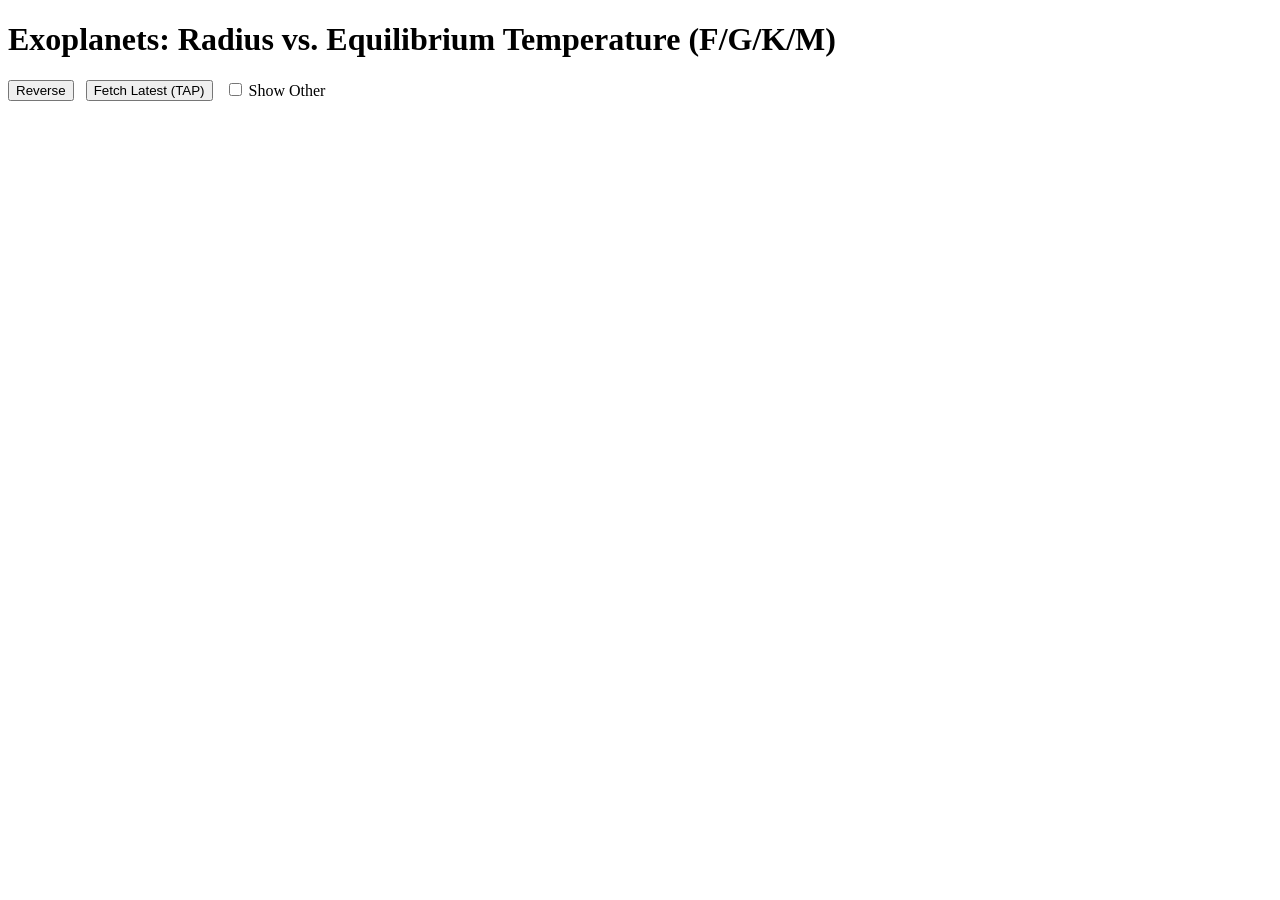
<file: FinalTask/index.html>
<!doctype html>
<html>
<head>
  <meta charset="utf-8"/>
  <title>Exoplanets by Spectral Type</title>
  <link rel="stylesheet" href="css/style.css">
</head>
<body>
  <h1>Exoplanets: Radius vs. Equilibrium Temperature (F/G/K/M)</h1>

  <div class="controls">
    <button id="reverse">Reverse</button>
    <button id="fetch-latest">Fetch Latest (TAP)</button>
    <label><input type="checkbox" id="show-other"> Show Other</label>
  </div>

  <p id="data-note" class="note"></p>

  <div class="container">
    <div><svg id="drawing_region_scatterplot"></svg></div>
    <div><svg id="drawing_region_barchart"></svg></div>
  </div>

  <div id="tooltip"></div>

  <script src="https://d3js.org/d3.v6.min.js"></script>
  <script src="js/ScatterPlot.js"></script>
  <script src="js/BarChart.js"></script>
  <script src="js/main.js"></script>
</body>
</html>
</file>
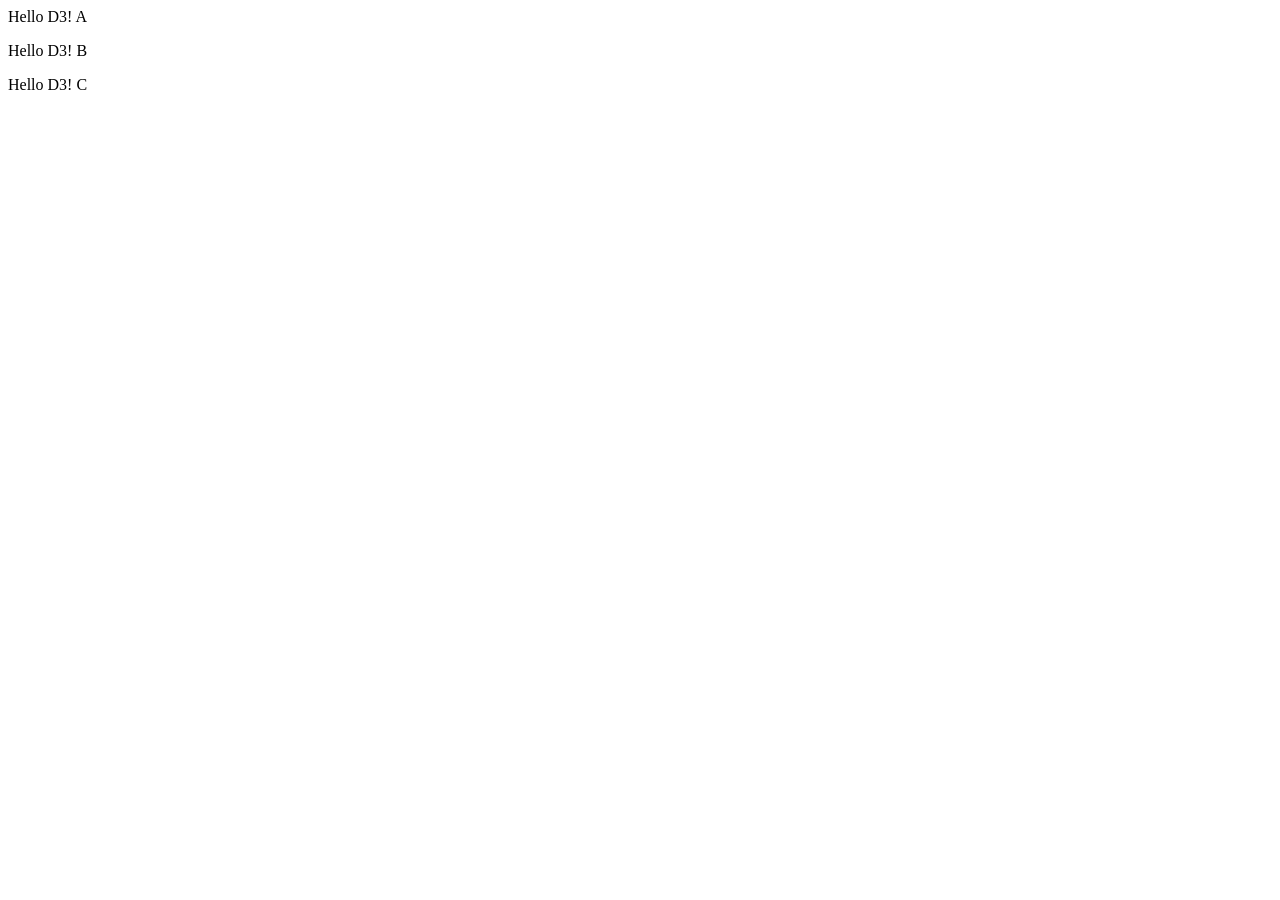
<file: W04/w04_ex03.html>
<html>
    <head>
        <title>W04: Example 03</title>
    </head>
    <body>
	<p>Hello D3! A</p>
	<p>Hello D3! B</p>
	<p>Hello D3! C</p>
	<script src="https://d3js.org/d3.v4.min.js"></script>
	<script>
	 var p = d3.select("body").select("p");
	 p.style("font-weight","bold");
	</script>
    </body>
</html>
</file>
<file: FinalTask/css/style.css>
.container { display: flex; gap: 16px; }
.controls { margin: 12px 0; display: flex; gap: 12px; align-items: center; }

#tooltip {
  position: absolute;
  opacity: 0;
  background: rgba(0,0,0,0.8);
  color: white;
  padding: 8px;
  border-radius: 6px;
  font-size: 12px;
  pointer-events: none;
}
.bar.active { stroke: black; stroke-width: 2px; }

.note {
  margin: 6px 0 12px;
  font-size: 13px;
  opacity: 0.85;
}
</file>
